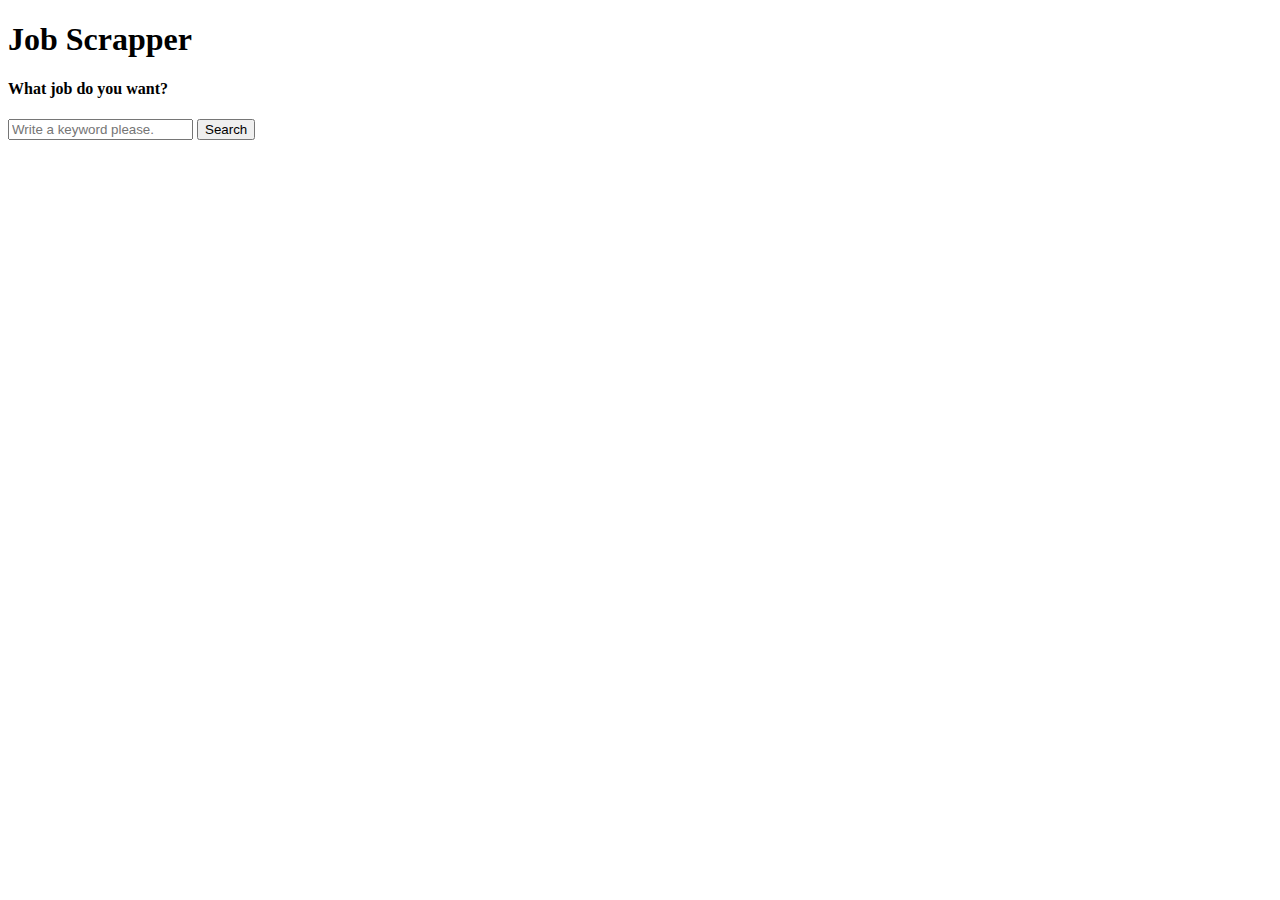
<file: src/lecture/lecture7/templates/home.html>
<!DOCTYPE html>
<html lang="en">
	<head>
		<meta charset="UTF-8" />
		<meta http-equiv="X-UA-Compatible" content="IE=edge" />
		<meta name="viewport" content="width=device-width, initial-scale=1.0" />
		<title>Job Scrapper</title>
	</head>
	<body>
		<h1>Job Scrapper</h1>
		<h4>What job do you want?</h4>
		<form action="/search">
			<input
				type="text"
				name="keyword"
				placeholder="Write a keyword please."
                required
			/>
            <button>Search</button>
		</form>
	</body>
</html>
</file>
